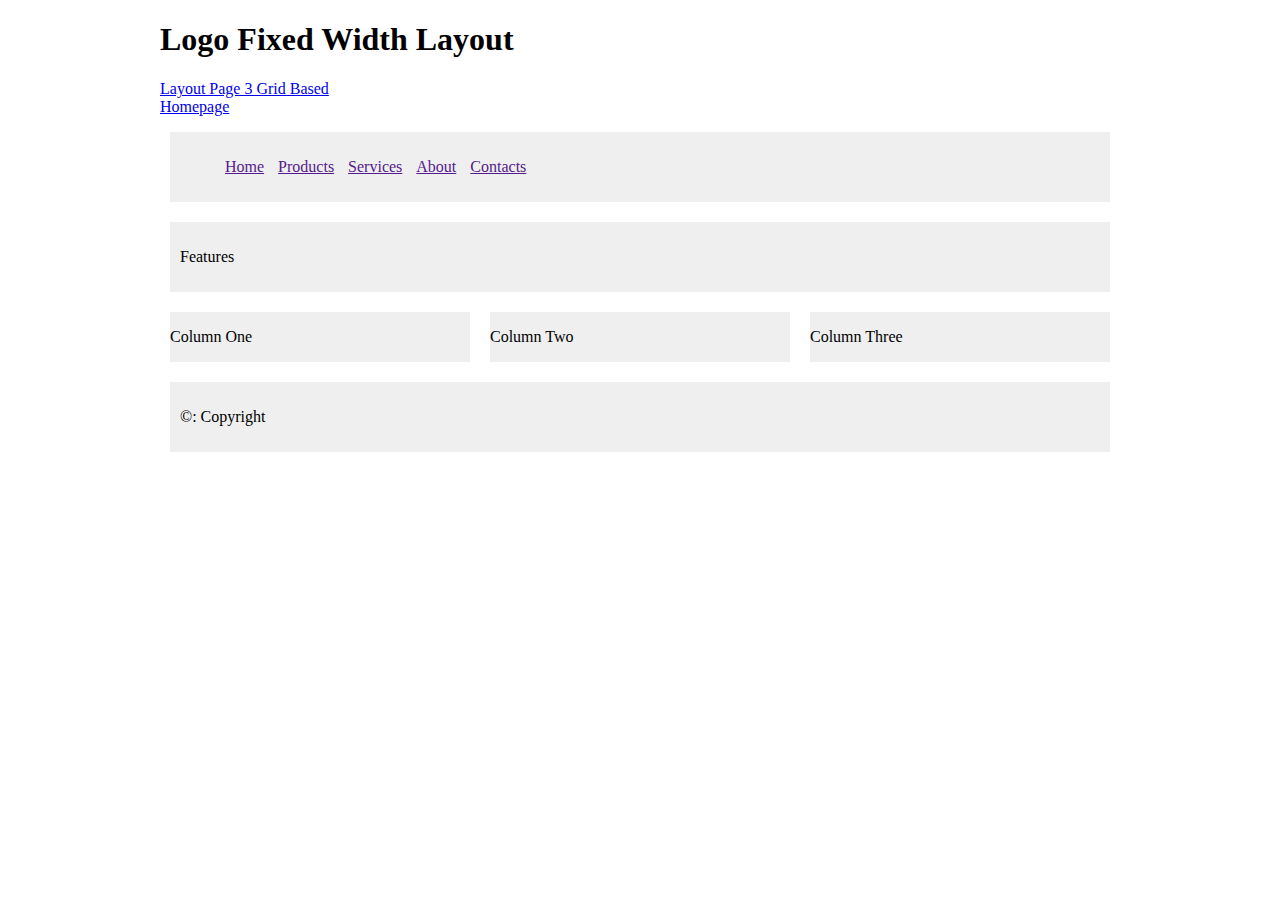
<file: fixed_width_layout/index.html>
<!DOCTYPE html>
<html lang="en" >

<head>
  <meta charset="UTF-8">
  <title>Fixed_Width_Layout</title>
  
  
  
      <link rel="stylesheet" href="css/style.css">

  
</head>

<body>

  <div id="header">
  <h1>Logo Fixed Width Layout</h1> <p> <a href="../grid_based/index.html"target="_blank"> Layout Page 3 Grid Based </a> 
  	</br> <a href="../homepage/index.html"target="_blank"> Homepage </a> </p>
  <div id="nav">
    <ul>
      <li><a href="">Home</a></li>
      <li><a href="">Products</a></li>
      <li><a href="">Services</a></li>
      <li><a href="">About</a></li>
      <li><a href="">Contacts</a></li>
    </ul>
  </div>
  </div>
<div id="content">
  <div id="feature">
    <p>Features</p>
  </div>
  <div class="article column1">
    <p>Column One</p>
  </div>
  <div class="article column2">
    <p>Column Two</p>
  </div>
  <div class="article column3">
    <p>Column Three</p>
  </div>
</div>
<div id="footer">
  <p> &copy: Copyright</p>
</div>
  
  

</body>

</html>
</file>
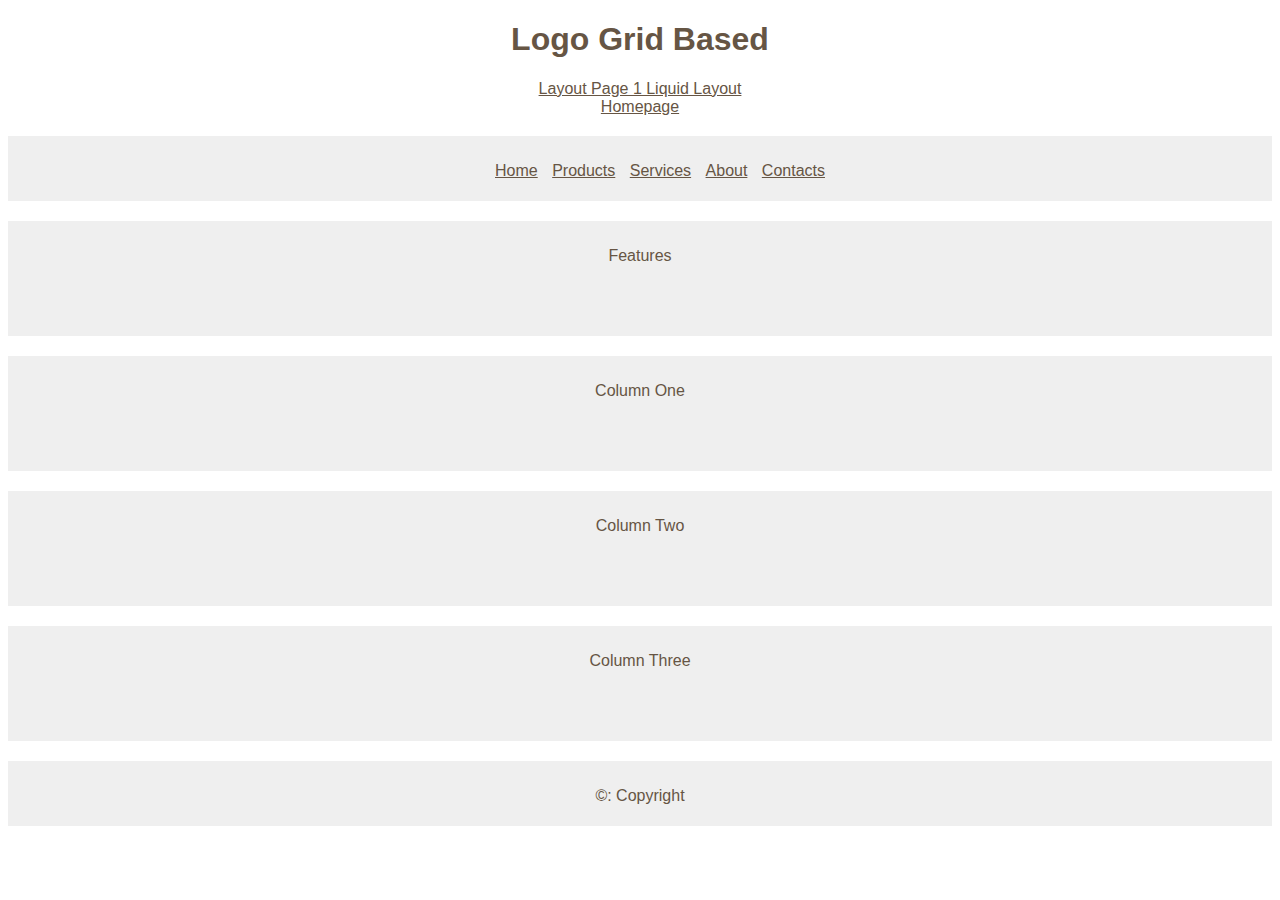
<file: grid_based/index.html>
<!DOCTYPE html>
<html lang="en" >

<head>
  <meta charset="UTF-8">
  <title>Grid_Based</title>
  
  
      <link rel="stylesheet" href="css/style.css">

</head>

<body>

  <div id="header">
  <h1>Logo Grid Based</h1>
  <p> <a href="../liquid_layout/index.html"target="_blank"> Layout Page 1 Liquid Layout </a>
  	</br> <a href="../homepage/index.html"target="_blank"> Homepage </a> </p> </p>
  <div id="nav">
    <ul>
      <li><a href="">Home</a></li>
      <li><a href="">Products</a></li>
      <li><a href="">Services</a></li>
      <li><a href="">About</a></li>
      <li><a href="">Contacts</a></li>
    </ul>
  </div>
  </div>
<div id="content">
  <div id="feature">
    <p>Features</p>
  </div>
  <div class="article column1">
    <p>Column One</p>
  </div>
  <div class="article column2">
    <p>Column Two</p>
  </div>
  <div class="article column3">
    <p>Column Three</p>
  </div>
</div>
<div id="footer">
  <p> &copy: Copyright</p>
</div>
  
  

</body>

</html>
</file>
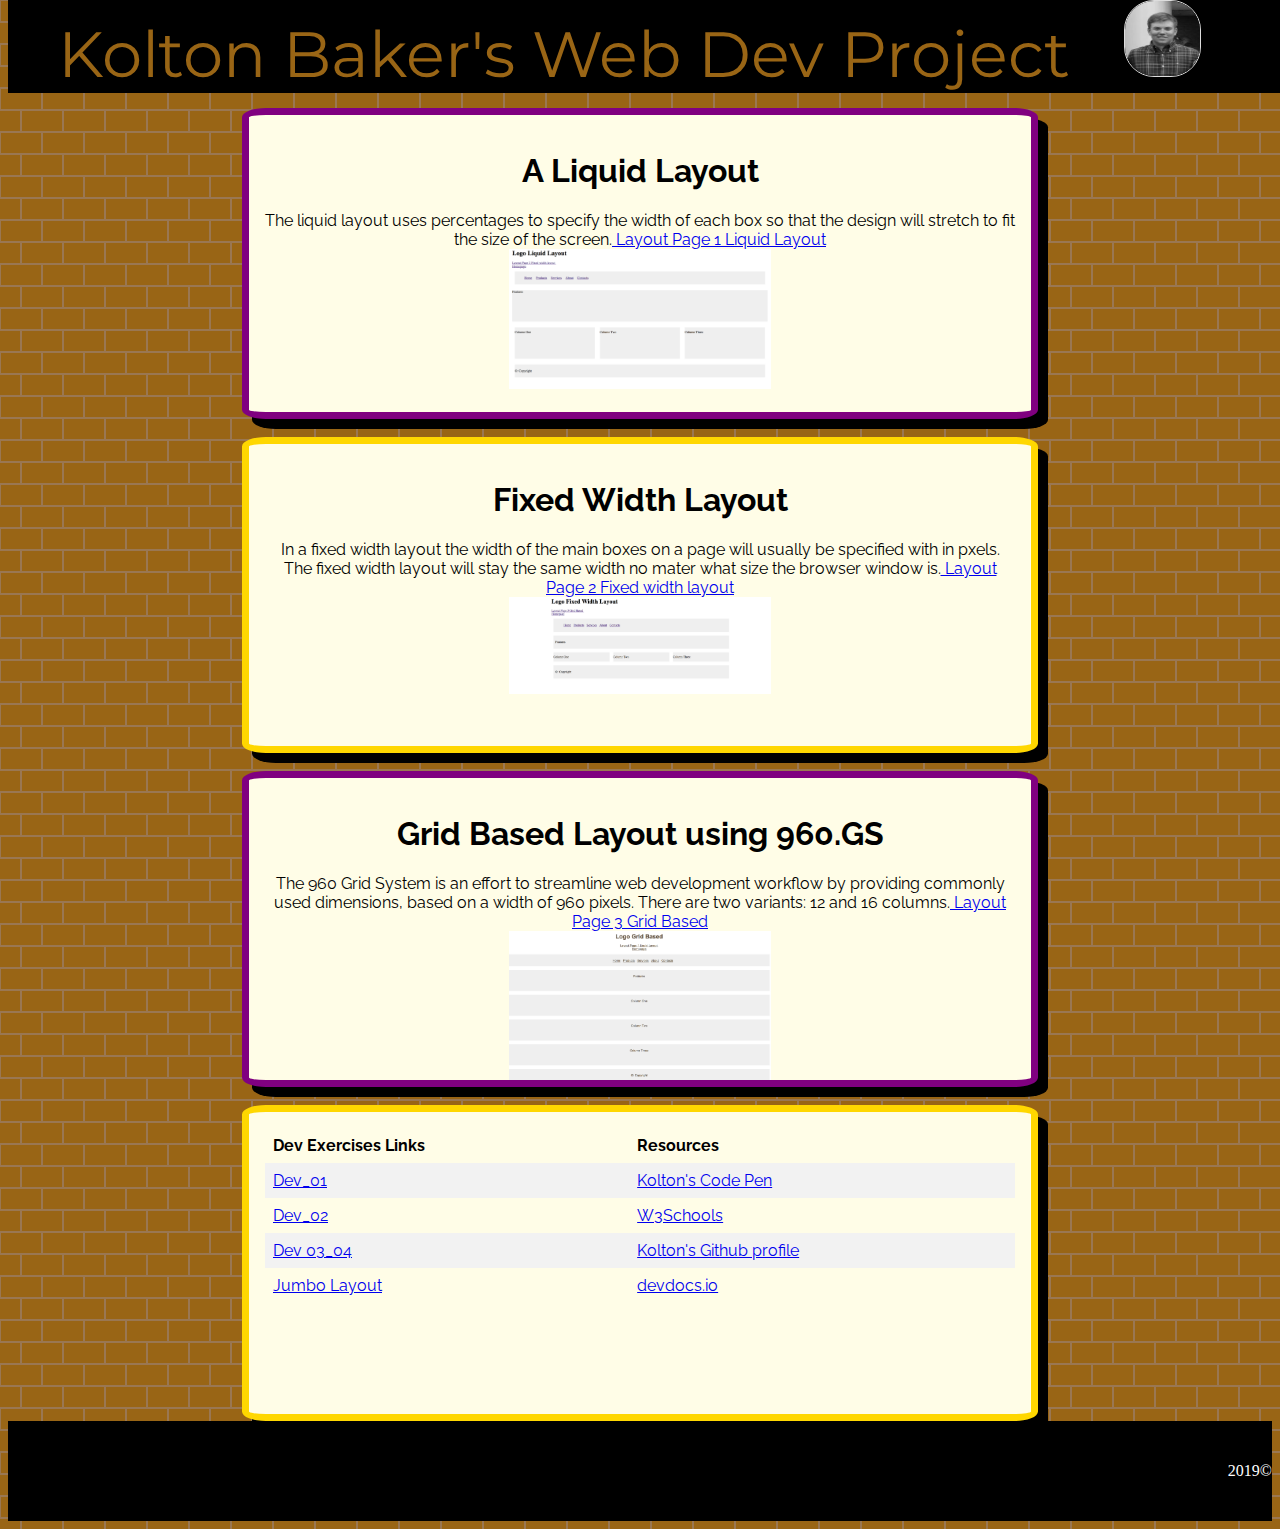
<file: homepage/index.html>
<!DOCTYPE html>
<html lang="en" >

<head>
  <meta charset="UTF-8">
  <title>Kolton's Home Page</title>
  
  
      <link rel="stylesheet" href="css/style.css">

  
</head>

<body>

<html>
<title>Midterm Dev Project</title>
<style>
table {
  border-collapse: collapse;
  width: 100%;
}

th, td {
  text-align: left;
  padding: 8px;
}

tr:nth-child(even) {background-color: #f2f2f2;}
img {
  width: 35%;
  height: auto;
}
</style>
<body>

  
  <div class="header">
    <div id="userName">
      <p> Kolton Baker's Web Dev Project</p>
      <img id="Kolton" alt="Kolton's image" src="../images/me.jpg" width="40%" height= "auto" /></p>
    </div>
  </div>
    
  <div id="Liquid">
    <h1>A Liquid Layout</h1>
    <p>The liquid layout uses percentages to specify the width of each box so that the design will stretch to fit the size of the screen.<a href="../liquid_layout/index.html"target="_blank"> Layout Page 1 Liquid Layout </a> 
    	</br> <img src="../images/liquid.jpeg" alt="Liquid Layout Image" width="40%" height= "auto" /> </p> 
  </div>

  &nbsp;&nbsp;&nbsp;&nbsp;&nbsp;&nbsp;&nbsp;&nbsp;&nbsp;&nbsp;
  <div id="Fixed_Width">
    <h1>Fixed Width Layout</h1>
    <p>In a fixed width layout the width of the main boxes on a page will usually be specified with in pxels. The fixed width layout will stay the same width no mater what size the browser window is.<a href="../fixed_width_layout/index.html"target="_blank"> Layout Page 2 Fixed width layout </a>
    </br> <img src="../images/Fixed.jpg" alt="Fixed Layout Image" width="40%" height= "auto" /></p>
  </div>

  &nbsp;&nbsp;&nbsp;&nbsp;&nbsp;&nbsp;&nbsp;&nbsp;&nbsp;&nbsp;&nbsp;&nbsp;
  <div id="Grid_Based">
    <h1>Grid Based Layout using  960.GS</h1>
    <p>The 960 Grid System is an effort to streamline web development workflow by providing commonly used dimensions, based on a width of 960 pixels. There are two variants: 12 and 16 columns.<a href="../grid_based/index.html"target="_blank"> Layout Page 3 Grid Based </a>
    </br> <img src="../images/Grid.jpeg" alt="Grid Layout Image" width="40%" height= "auto" /></p> 
  </div>
   &nbsp;&nbsp;&nbsp;&nbsp;&nbsp;&nbsp;&nbsp;&nbsp;&nbsp;&nbsp;
  <div id="table">
  <table>
  <tr>
  <th>Dev Exercises Links</th>
  <th>Resources</th>
  </tr>
  <tr>
  <td><a href="../Devs/DEV_01/index.html"target="_blank"> Dev_01 </a></td>
  <td><a href="https://codepen.io/kolton-baker">Kolton's Code Pen</a></td>
  </tr>
  <tr>
  <td><a href="../Devs/DEV_02/index.html"target="_blank"> Dev_02 </a></td>
  <td><a 
    href="https://www.w3schools.com/"> W3Schools</a></td>
  </tr>
  <tr>
  <td><a href="../Devs/DEV_03_04/index.html"target="_blank"> Dev 03_04 </a></td>
  <td><a href="https://github.com/koltonbaker">Kolton's Github profile</a></td>
  </tr>
  <tr>
  <td><a href="https://koltonbaker.github.io/Koltonbakers-Portfolio/index.html"> Jumbo Layout </a></td>
  <td><a href="https://devdocs.io/">devdocs.io</a></td>
  </tr>
</table>
    </div>
  <div>
    <footer id="myFooter">
        <p>2019&#169;</p>
      </div>

    </footer>

  </div>

</body>

</html>
  
  

</body>

</html>
</file>
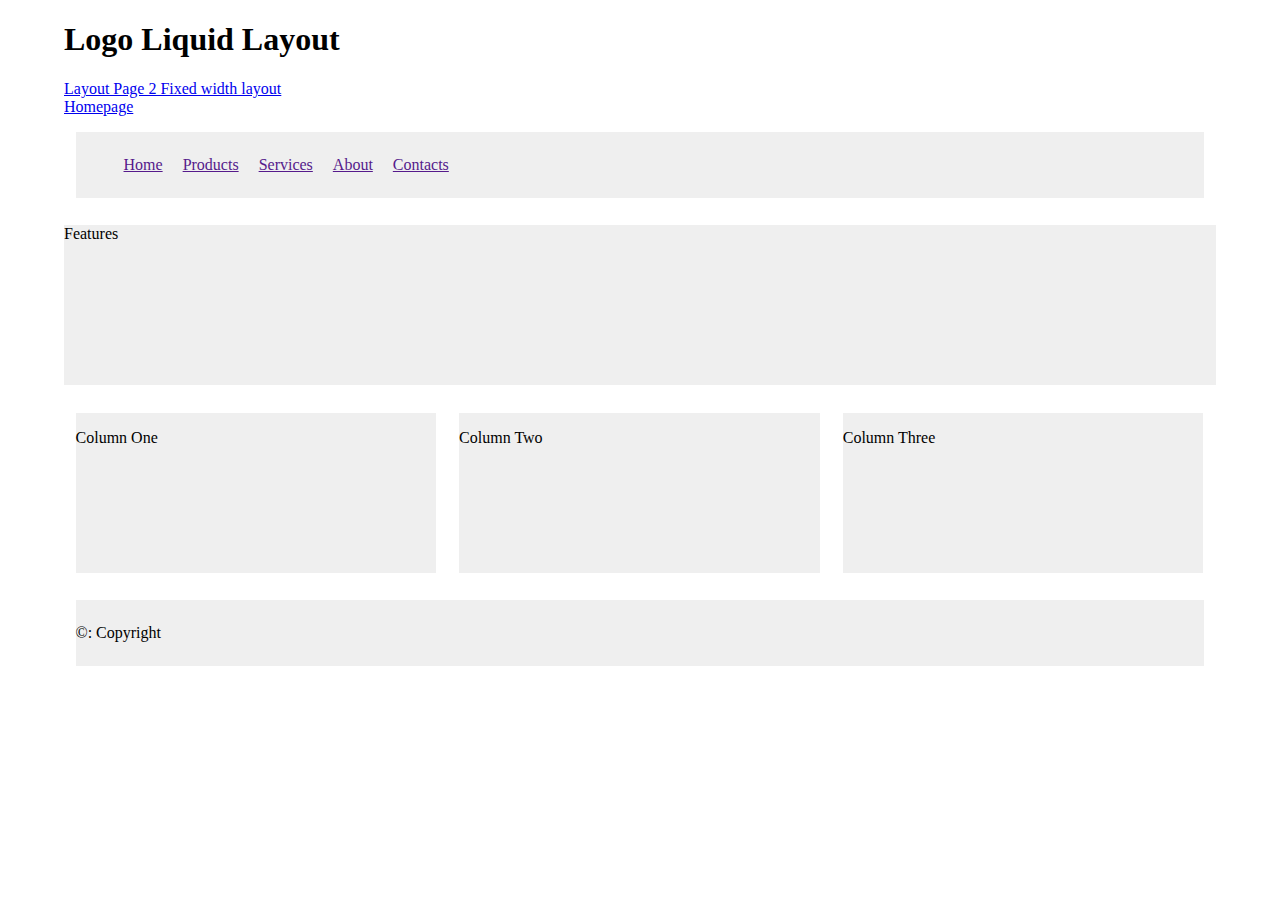
<file: liquid_layout/index.html>
<!DOCTYPE html>
<html lang="en" >

<head>
  <meta charset="UTF-8">
  <title>Liquid_Layout</title>
  
  
      <link rel="stylesheet" href="css/style.css">

  
</head>

<body>

  <div id="header">
  <h1>Logo Liquid Layout</h1>
  <p> <a href="../fixed_width_layout/index.html"target="_blank"> Layout Page 2 Fixed width layout </a>
  	</br> <a href="../homepage/index.html"target="_blank"> Homepage </a> </p> </p>
  <div id="nav">
    <ul>
      <li><a href="">Home</a></li>
      <li><a href="">Products</a></li>
      <li><a href="">Services</a></li>
      <li><a href="">About</a></li>
      <li><a href="">Contacts</a></li>
    </ul>
  </div>
  </div>
<div id="content">
  <div id="feature">
    <p>Features</p>
  </div>
  <div class="article column1">
    <p>Column One</p>
  </div>
  <div class="article column2">
    <p>Column Two</p>
  </div>
  <div class="article column3">
    <p>Column Three</p>
  </div>
</div>
<div id="footer">
  <p> &copy: Copyright</p>
</div>
  
  

</body>

</html>
</file>
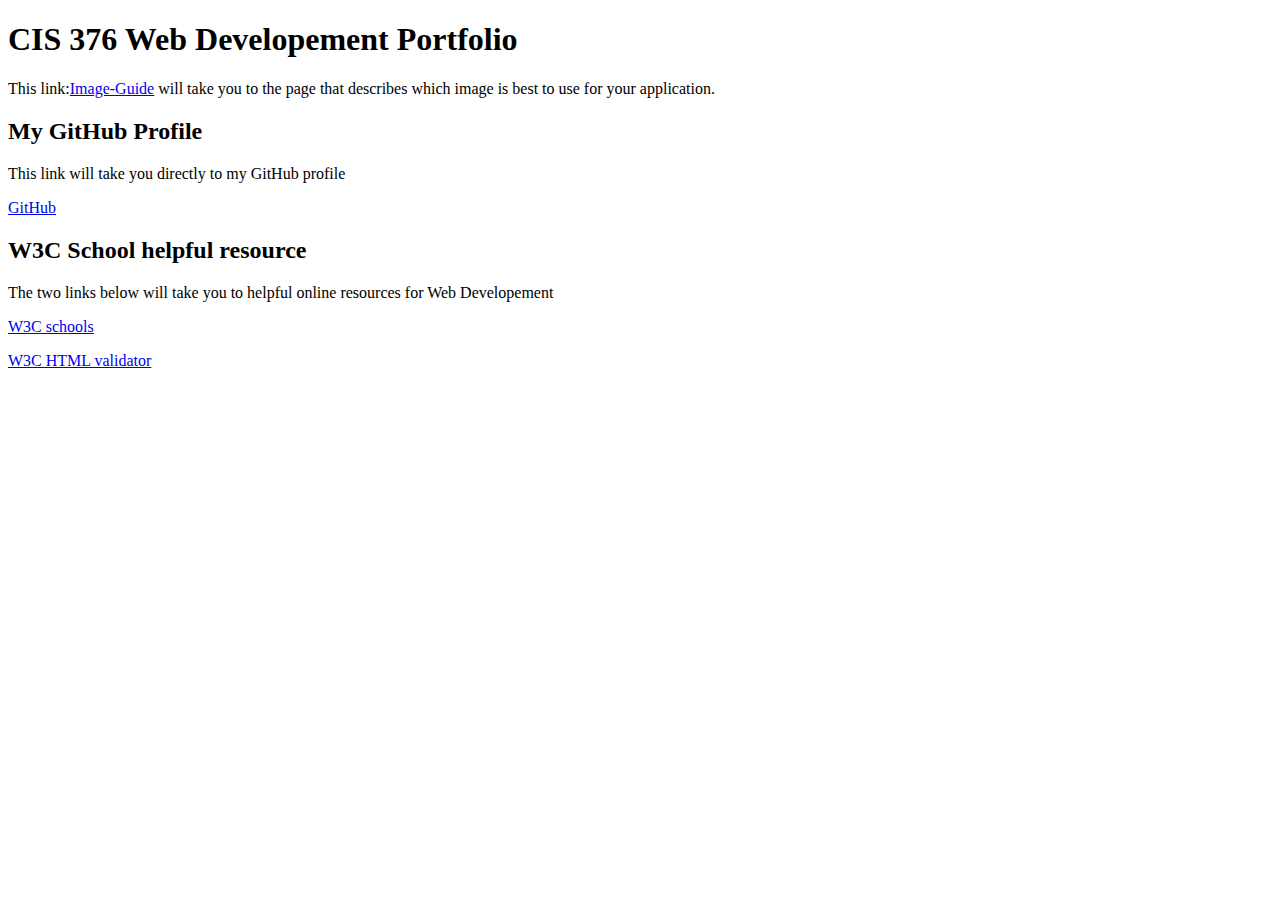
<file: Devs/Dev_02/index.html>
<!DOCTYPE html>
<html>
 <head>
  <meta charset="UTF-8">
  <title>Index</title>
  <!-- Kolton Baker, created on 09/04/2019, version 1.0 -->
 </head>
 <body>
  <h1> CIS 376 Web Developement Portfolio</h1>
   <p lang="en-us">
   <p>This link:<a href="pages/image-guide.html">Image-Guide</a> will take you to the page that describes 
   which image is best to use for your application. </p>
  <h2>My GitHub Profile</h2>
   <p> This link will take you directly to my GitHub profile</p>
   <a href="http://github.com/KoltonBaker" target="_blank">GitHub</a>
  <h2>W3C School helpful resource</h2>
   <p> The two links below will take you to helpful online resources for Web Developement</p>
   <a href="https://www.w3schools.com/" target="_blank">W3C schools</a>
   <p> <a href="https://validator.w3.org/" target="_blank">W3C HTML validator</a>
 </body>
</html>
</file>
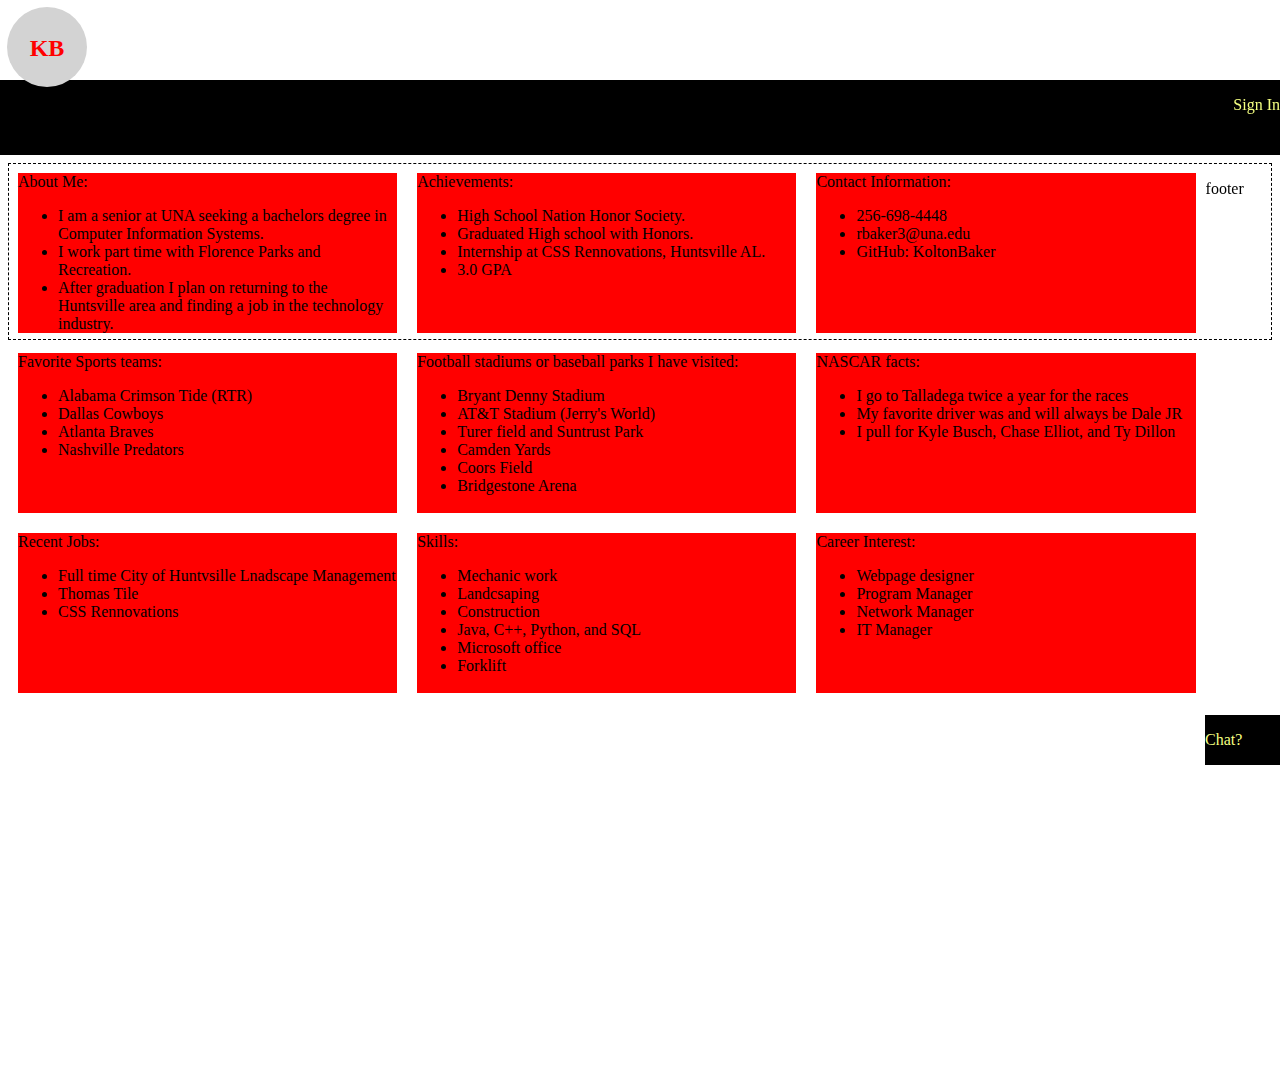
<file: Devs/DEV_03_04/index1.html>
<!DOCTYPE html>
<html lang=en">
<head>
 <meta charset=UTF-8">
 <title>Boxes and Boxes Kolton Baker </title>
  <link rel="stylesheet" type="text/css" href="index2.css">  
 </head>




<body>
<div id="header">
  <p> Sign In </p>
</div>

<div id="logo">
  <p>KB</p>
</div>

<div id="content">
  <h1>Boxes & Boxes </h1>
  
  <div id="Row"> 
    <div class="first-row">About Me:
      <ul>
        <li> I am a senior at UNA seeking a bachelors degree in
          Computer Information Systems. </li>
        <li> I work part time with Florence Parks and Recreation.      </li>
        <li> After graduation I plan on returning to the Huntsville area and finding a job in the technology industry.
     </ul>
    </div>
    <div class="first-row">Achievements:
      <ul>
        <li>High School Nation Honor Society.</li>
        <li>Graduated High school with Honors.</li>
        <li>Internship at CSS Rennovations, Huntsville AL.</li>
        <li> 3.0 GPA </li>
      </ul>
        </div>
    <div class="first-row">Contact Information:
      <ul>
        <li> 256-698-4448 </li>
        <li> rbaker3@una.edu </li>
        <li> GitHub: KoltonBaker </li>
      </ul>    
    </div>
  </div> 
    <div id="Row"> 
    <div class="first-row">Favorite Sports teams:
      <ul>
        <li> Alabama Crimson Tide (RTR) </li>
        <li> Dallas Cowboys      </li>
        <li> Atlanta Braves </li>
        <li> Nashville Predators 
     </ul>
    </div>
    <div class="first-row">Football stadiums or baseball parks I have visited:
      <ul>
        <li>Bryant Denny Stadium</li>
        <li>AT&T Stadium (Jerry's World)</li>
        <li>Turer field and Suntrust Park </li>
        <li>Camden Yards</li>
        <li> Coors Field </li>
        <li> Bridgestone Arena </li>
      </ul>
        </div>
    <div class="first-row">NASCAR facts:
      <ul>
        <li> I go to Talladega twice a year for the races </li>
        <li> My favorite driver was and will always be Dale JR     </li>
        <li> I pull for Kyle Busch, Chase Elliot, and Ty Dillon </li>
      </ul>    
    </div>
  </div> 
    <div id="Row"> 
    <div class="first-row">Recent Jobs:
      <ul>
        <li> Full time City of Huntvsille Lnadscape Management </li>
        <li> Thomas Tile      </li>
        <li> CSS Rennovations
     </ul>
    </div>
    <div class="first-row">Skills:
      <ul>
        <li>Mechanic work </li>
        <li>Landcsaping </li>
        <li>Construction</li>
        <li>Java, C++, Python, and SQL</li>
        <li>Microsoft office</li>
        <li> Forklift </li>
      </ul>
        </div>
    <div class="first-row">Career Interest:
      <ul>
        <li> Webpage designer </li>
        <li> Program Manager </li>
        <li> Network Manager </li>
        <li> IT Manager  </li>
      </ul>    
    </div>
  </div> 

<div id="Chat-Box">
  <p> Chat? </p>
</div>

<div id="footer">
  <p> footer </p>
</div>
</body>
    </html>
</file>
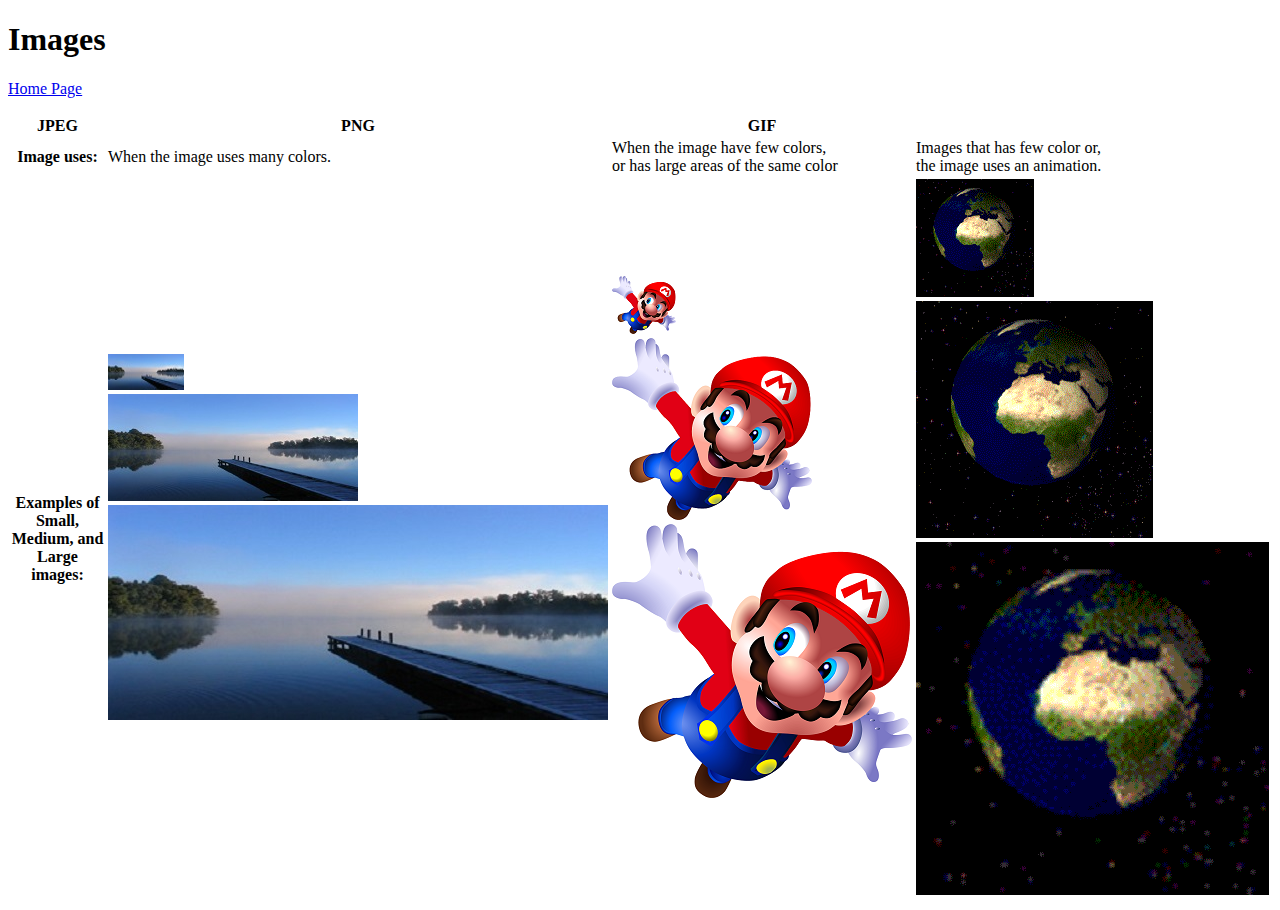
<file: Devs/Dev_02/pages/image-guide.html>
<!DOCTYPE html>
<html>
 <head>
  <meta charset="UTF-8">
  <title>images-guide</title>
 </head>
 <body>
    <h1>Images</h1>
	<p lang="en-us">
	<p This page describes which image size is best to use for your application.</p>
	<a href="../index.html"> Home Page</a>
	<table>
		<tr>
			<th scope="col">JPEG</th>
			<th scope="col">PNG</th>
			<th scope="col">GIF</th>
		</tr>
		<tr>
			<th scope="row"> Image uses:
			<td> When the image uses many colors.</td>
			<td>When the image have few colors,<br> 
			or has large areas of the same color</td>
			<td>Images that has few color or,<br>
			the image uses an animation. </td>
		</tr>
		<tr>
			<th scope="row"> Examples of Small,<br> Medium, and Large images:</b></th>
			
			<td>
			<img src="../img/lake-SM-76x32.jpg" alt="A Small Image" width="76" height="36"/> <br>
			<img src="../img/lake-MD-250x107.jpg" alt="A Medium Image" width="250" height="107"/> <br>
			<img src="../img/lake-LG-500x215.jpg" alt="A Large Image" width="500" height="215"/> 
			</td>
				
			<td>
			<img src="../img/mario-SM-64x58.png" alt="A Small Image" width="64" height="58"/> <br>
			<img src="../img/mario-MD-200x182.png" alt="A Medium Image" width="200" height="182"/> <br>
			<img src="../img/mario-LG-300x274.png" alt="A Large Image" width="300" height="274"/> 
			</td>
			
			<td>
			<img src="../img/earth-SM-118x118.gif" alt="A Small GIF" width="118" height="118"/> <br>
			<img src="../img/earth-MD-237x237.gif" alt="A Medium GIF" width="237" height="237"/> <br>
			<img src="../img/earth-LG-353x353.gif" alt="A Large GIF" width="353" height="353"/> 
			</td>
			
			
		</tr>
	</table>
 </body>
</html>
</file>
<file: fixed_width_layout/css/style.css>
body {
  width: 960px;
  margin: 0 auto;}
#content {
  overflow: auto;
  height; 100%;}
#nav, #feature, #footer {
  background-color: #efefef;
  padding: 10px;
  margin: 10px}
.column1, .column2, .column3 {
  background-color: #efefef;
  width: 300px;
  float: left;
  margin: 10px;}
li {
  display: inline;
  padding: 5px;}
</file>
<file: grid_based/css/style.css>
* {
  font-family: Arial,Verdana, sans-serif;
  color: #665544;
  text-align: center;}
#nav, #feature, .article, #footer {
  background-color: #efefef;
  margin-top: 20px;
  padding: 10px 0px 5px 0px;}
#feature, .article {
  height: 100px;}
li {
  display: inline;
  padding: 5px;}
</file>
<file: homepage/css/style.css>
@import url("https://fonts.googleapis.com/css?family=Raleway:400,400i,700");

@import url("https://fonts.googleapis.com/css?family=Montserrat:400,400i,700");

body {
  background: #996515;
  background-image:  url('data:image/svg+xml,%3Csvg width="42" height="44" viewBox="0 0 42 44" xmlns="http://www.w3.org/2000/svg"%3E%3Cg id="Page-1" fill="none" fill-rule="evenodd"%3E%3Cg id="brick-wall" fill="%239C92AC" fill-opacity="0.4"%3E%3Cpath d="M0 0h42v44H0V0zm1 1h40v20H1V1zM0 23h20v20H0V23zm22 0h20v20H22V23z"/%3E%3C/g%3E%3C/g%3E%3C/svg%3E');
  padding-top: 100px;
}

.header {
  background-color: #000000;
  position: fixed;
  overflow: hidden;
  top: 0;
  width: 100%;
}

.header p {
  color: #996515;
  font-size: 2em;
}

#myFooter {
  height: 100px;
  background-color: #000000;
  width: 100%;
  color: white;
  text-align: right;
  align-self: center;
  align-content: center;
  align-items: center;
}

#userName p {
  margin: 0;
  font-family: Montserrat, sans-serif;
  font-size: 4em;
  padding: 50px;
  display: inline;
  float: center;
}

#userName {
  margin: 0;
  float: ;
  text-align: center;
}

#Kolton {
  height: 75px;
  width: 75px;
  border: solid 1px #ddd;
  border-radius: 30px;
  filter: grayscale(100%);
  overflow: auto;
}

#Liquid {
  height: 265px;
  width: 750px;
  border: solid 7px Purple;
  border-radius: 3%;
  background-color: #FFFDE7;
  margin: auto;
  text-align: center;
  font-family: Raleway, sans-serif;
  box-shadow: 10px 10px #000000;
  padding: 16px;
}

#Fixed_Width {
  margin-bottom: 100px;
  margin-top: 110px;
  height: 270px;
  width: 750px;
  border: solid 7px Gold;
  border-radius: 3%;
  background-color: #FFFDE7;
  margin: auto;
  text-align: center;
  font-family: Raleway, sans-serif;
  box-shadow: 10px 10px #000000;
  padding: 16px;
}

#Grid_Based {
  height: 270px;
  width: 750px;
  border: solid 7px Purple;
  border-radius: 3%;
  background-color: #FFFDE7;
  margin: auto;
  text-align: center;
  font-family: Raleway, sans-serif;
  box-shadow: 10px 10px #000000;
  padding: 16px;
}
#table{
  margin-bottom: 100px;
  margin-top: 110px;
  height: 270px;
  width: 750px;
  border: solid 7px Gold;
  border-radius: 3%;
  background-color: #FFFDE7;
  margin: auto;
  text-align: center;
  font-family: Raleway, sans-serif;
  box-shadow: 10px 10px #000000;
  padding: 16px;
  }
</file>
<file: liquid_layout/css/style.css>
body {
  width: 90%;
  margin: 0 auto;}
#content {overflow: auto;}
#nav, #features, #footer {
  margin: 1%;}
.column1, .column2, .column3 {
  width: 31.3%;
  float: left;
  margin: 1%;}
.column3 {margin-right: 0%;}
li {
  display: inline;
  padding: 0.5em;}
#nav, #footer {
  background-color: #efefef;
  padding: 0.5em 0;}
#feature,.article{
  height:10em;
  margin-bottom: 1em;
  background-color: #efefef;
}
</file>
<file: Devs/DEV_03_04/index2.css>
<!DOCTYPE html>
<html lang=en">
<head>
 <meta charset=UTF-8">
 <title>Boxes and Boxes Kolton Baker </title>
 <link rel="stylesheet" type="text/css" href="index1.css">
 </head>
 
 <body>
 @import url("https://fonts.googleapis.com/css?family=Roboto:400,400i,700");

body {
  background-color: grey;
  margin: 0;
  padding: 0;
  border: 0;
}

#header {
  padding: 0px; margin: 0px;
  height: 75px;
  width: 100%;
  background-color: #000;
  color: #F4FF81;
  font-family: Roboto;
  text-align: right;
  position: fixed;
  top: 80px; left: 0;
  z-index: 0;
}

#logo {
  z-index: 1000;
  color: red;
  font-weight: bold;
  height: 80px;
  width: 80px;
  display: inline-block;
  background-color: lightgrey;
  border-radius: 90px;
  position: fixed;
  top: 7px;
  left: 7px;
}

#logo>p {
  padding: 4px;
  text-align: center;
  font-size: 24px;
}

#content{
  color: #000;
  padding-top: 75px;
  height: 1000px;
}

.first-row {
  width: 30%;
  height: 160px;
  background-color: red;
  float: left;
  margin: 10px;
}


#Chat-Box{
  height: 50px;
  width: 75px;
  background-color: #000;
  color: #F4FF81;
  font-family: Roboto;
  position: fixed;
  bottom: 15%; 
  right: 0px;
}

#footer{
  height: 175px;
  border: dashed 1px #000;
  position: relative;
  
}
 


</body>
</file>
